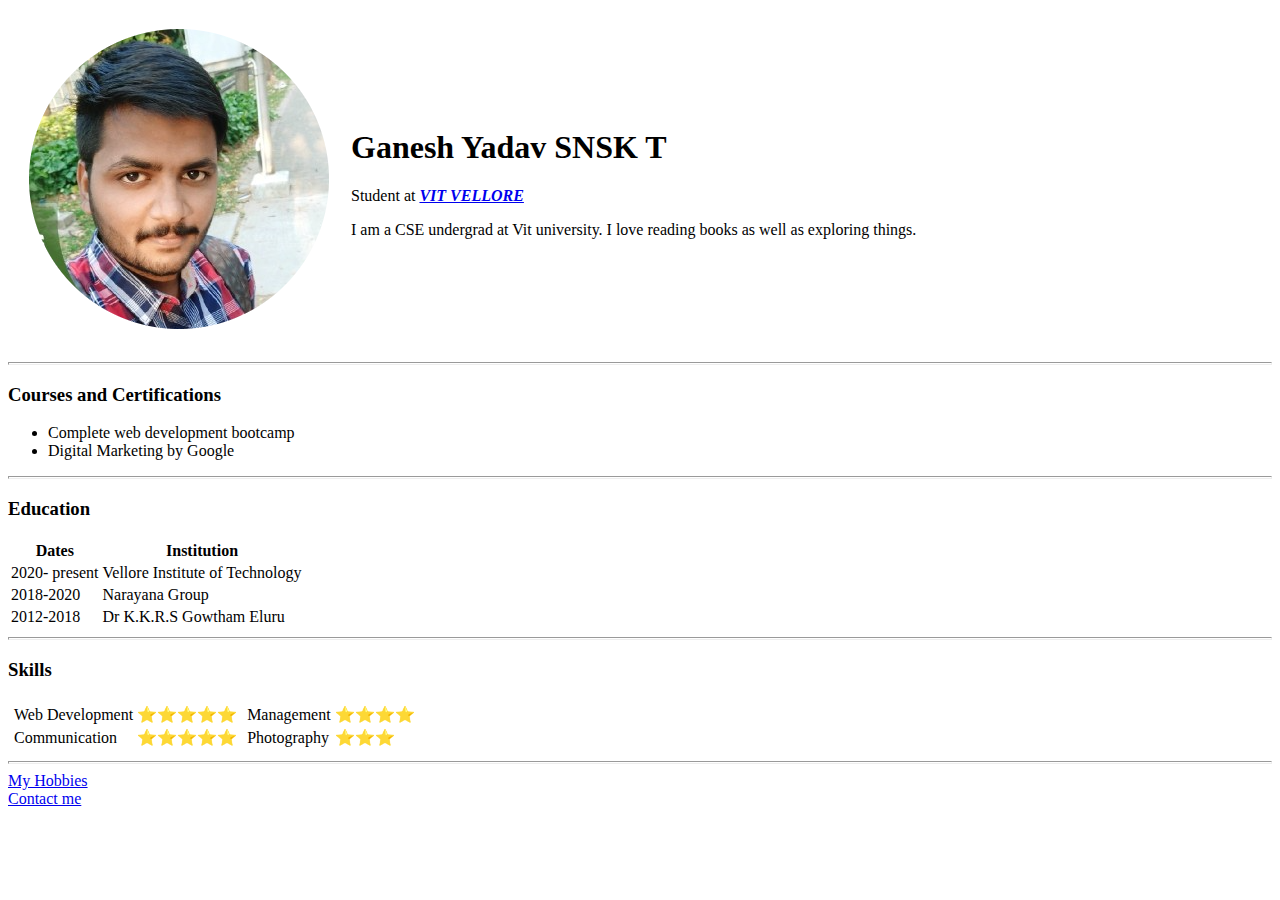
<file: index.html>
<!DOCTYPE html>
<html lang="en">
<head>
    <meta charset="UTF-8">
    <meta http-equiv="X-UA-Compatible" content="IE=edge">
    <meta name="viewport" content="width=device-width, initial-scale=1.0">
    <title>Ganesh's personal site </title>

    <link rel="stylesheet" href="G:\Web dev\HTML PERSONAL SITE\css\style.css">
</head>
<body >
    <table cellspacing = "20">
        <tr>
            <td><img src="GANESHYADAV.png " alt="Ganesh Yadav"></td>
            <td> <h1>Ganesh Yadav SNSK T</h1>
                <p> Student at <strong><EM> <a href="https://vit.ac.in/">VIT VELLORE</a>  </EM></strong>  </p>
                <p> I am a CSE undergrad at Vit university. I love reading books as well as exploring things.</p></td>
        </tr>
    </table>

    <hr size="3">

    <h3> Courses and Certifications</h3>
    <ul>
        <li> Complete web development bootcamp </li>
        <li> Digital Marketing by Google</li>
    </ul>
    <hr size="3">
    <h3> Education</h3>
    <table>
        
            <tr>
                <th> Dates</th>
                <th> Institution</th>
            </tr>
        
    
            <tr>
                <td>2020- present</td>
                <td> Vellore Institute of Technology </td>
            </tr>
            <tr>
                <td> 2018-2020</td>
                <td> Narayana Group</td>
            </tr>
            <tr>
                <td> 2012-2018 </td>
                <td> Dr K.K.R.S Gowtham Eluru</td>
            </tr>
        
    </table>
    <hr size="3">

<h3>Skills</h3>

<table>
    <tr>
        <td>
            <table>
    
    
                <tr>
                    <td> Web Development</td>
                    <td>⭐⭐⭐⭐⭐</td>
                </tr>
                <tr>
                    <td>Communication</td>
                    <td>⭐⭐⭐⭐⭐</td>
                
           
        </table>
        </td>
        <td>
            <table>
                <tr>
                    <td>Management</td>
                    <td>⭐⭐⭐⭐</td>
                </tr>
                <tr>
                    <td>Photography</td>
                    <td>⭐⭐⭐</td>
                </tr>
            </table>
        </td>
    </tr>
</table>
<hr size="3">

    <a href="hobbies.html">My Hobbies</a>
    <br>
    <a href="contact.html">Contact me</a>
</body>
</html>
</file>
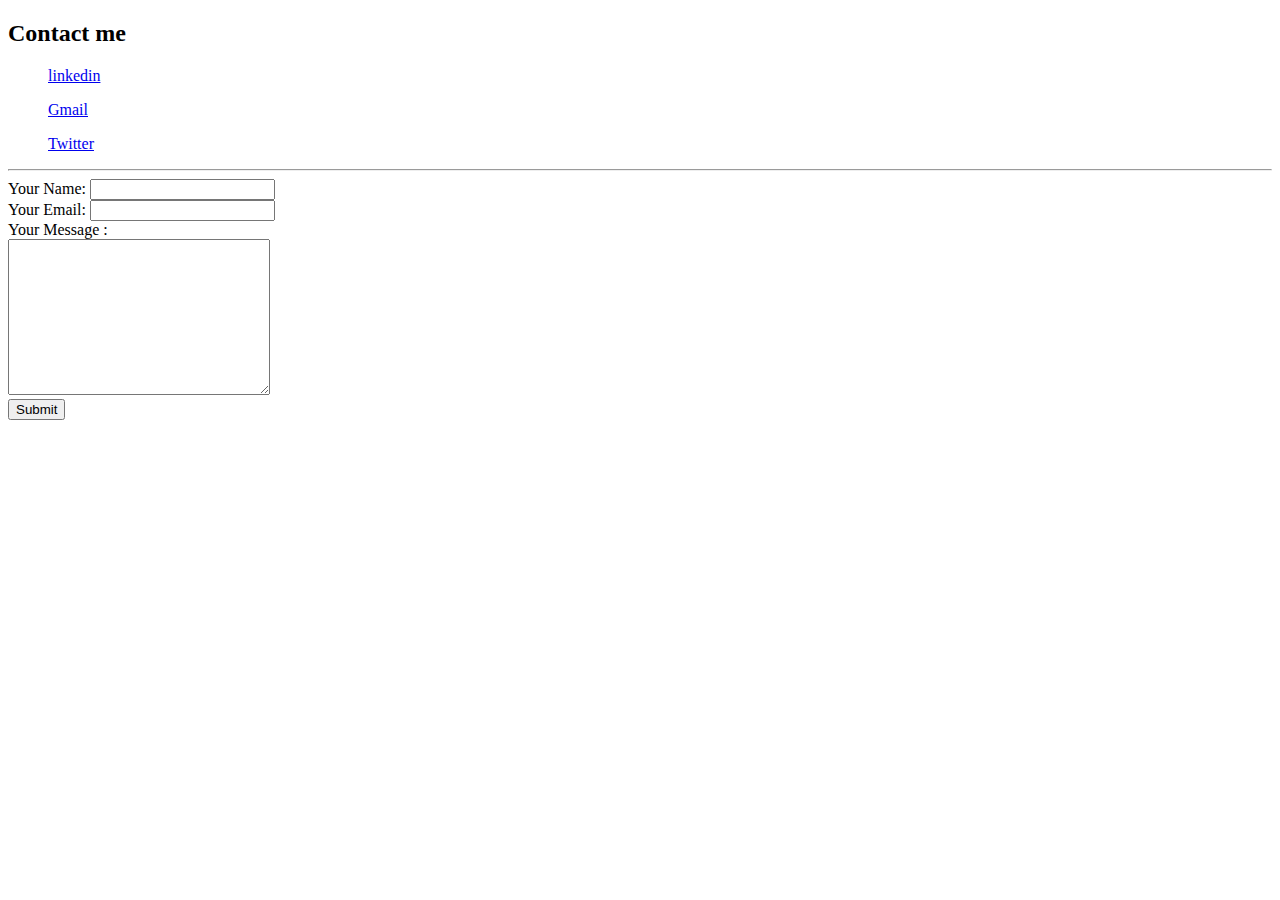
<file: contact.html>
<!DOCTYPE html>
<html lang="en">
<head>
    <meta charset="UTF-8">
    <meta http-equiv="X-UA-Compatible" content="IE=edge">
    <meta name="viewport" content="width=device-width, initial-scale=1.0">
    <title></title>
</head>
<body>
    <h2> Contact me</h2>
    <ul>
        <p> <a href="https://www.linkedin.com/in/ganesh-yadav-tammalala-892a631a5/">linkedin</a> </p>
        <p> <a href="https://mail.google.com/mail/u/0/#inbox">Gmail</a> </p>
        <p> <a href="https://twitter.com/home">Twitter</a></p>
    </ul>
    <hr>
    <form action="mailto:srikrishna1404@gmail.com" method="post" enctype="text/plain">
        <label for="">Your Name:</label>
        <input type="text" name="yourName">
        <br>
        <label for="">Your Email:</label>
        <input type="email" name="yourEmail">
        <br>
        <label for="">Your Message :</label> <br>
        <textarea name="YourMessage" id="" cols="30" rows="10"></textarea>
        <br>
        <input type="Submit">
    </form>
     
</body>
</html>
</file>
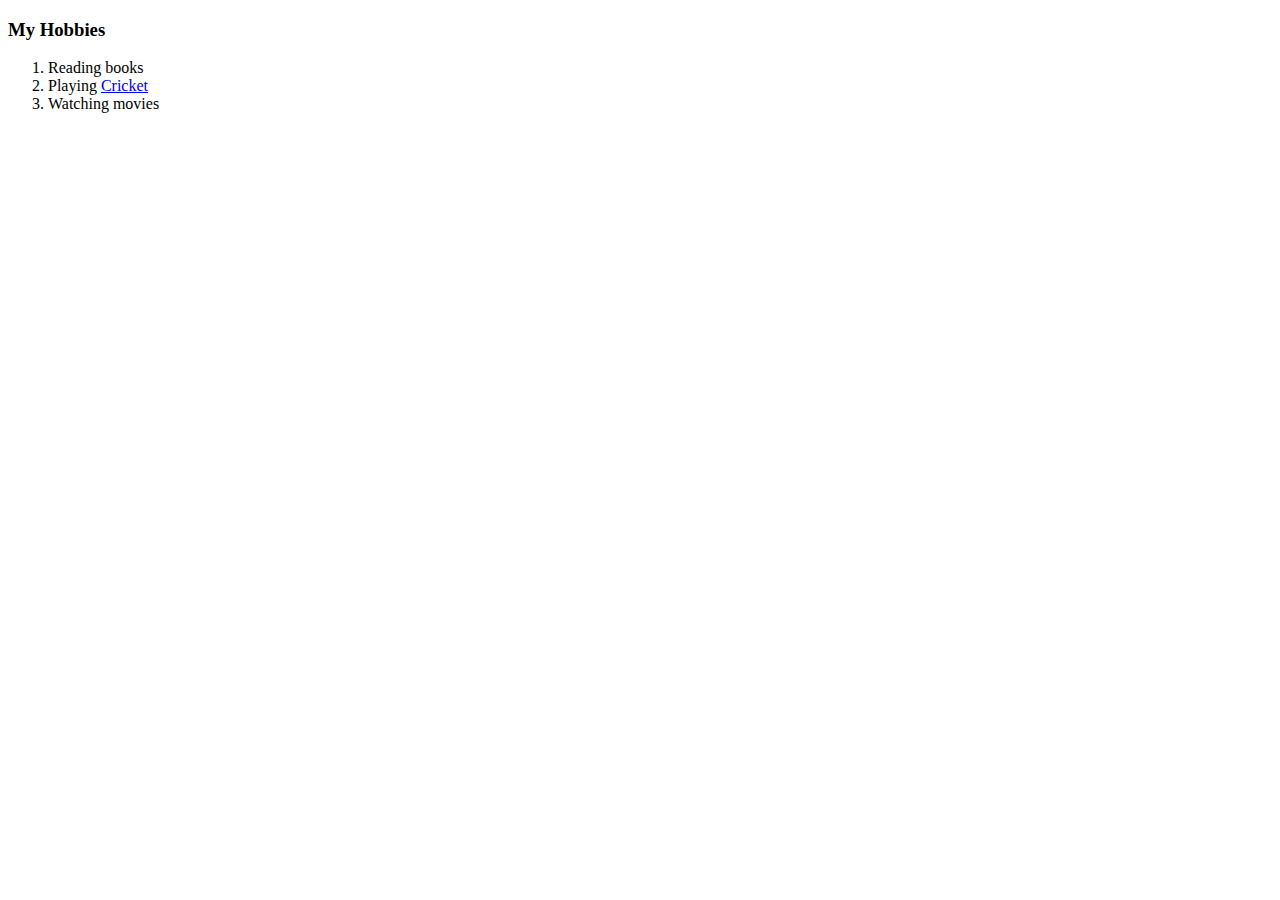
<file: hobbies.html>
<!DOCTYPE html>
<html lang="en">
<head>
    <meta charset="UTF-8">
    <meta http-equiv="X-UA-Compatible" content="IE=edge">
    <meta name="viewport" content="width=device-width, initial-scale=1.0">
    <title></title>
</head>
<body>
    <h3> My Hobbies</h3>
    <ol>
        <li> Reading books</li>
        <li> Playing <a href="https://www.icc-cricket.com/">Cricket</a> </li>
        <li> Watching movies</li>
    </ol>  
</body>
</html>
</file>
